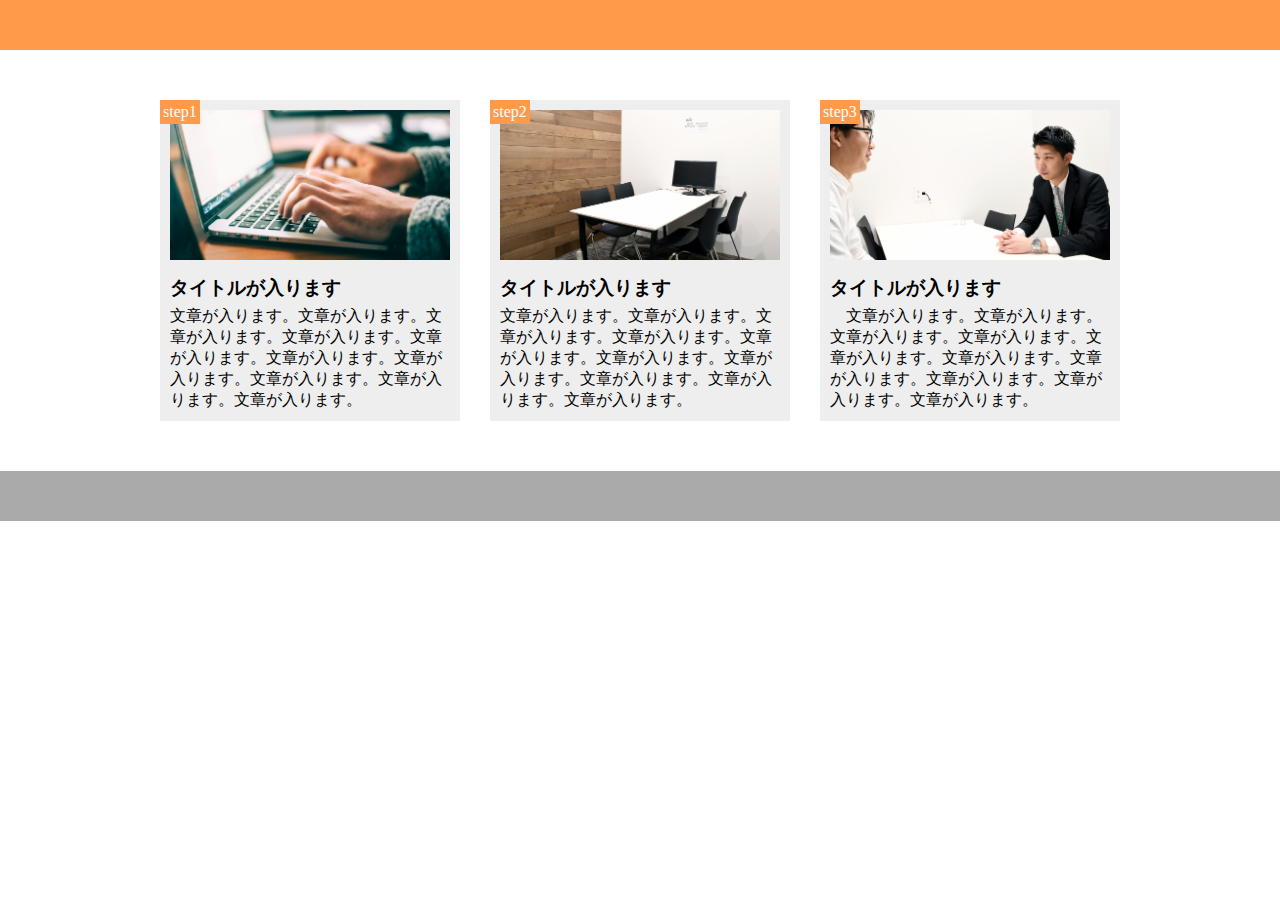
<file: index.html>
<!DOCTYPE html>
<html lang="ja">

<head>
  <meta charset="UTF-8" />
  <meta name="viewport" content="width=device-width,initial-scale=1.0">
  <title>課題</title>
  <link rel="stylesheet" href="style.css" />
</head>

<body>
  <header></header>
  <main>
    <div class="step-box">
      <div class="step-img1"></div>
      <span class="step-nom">step1</span>
      <h3 class="title">タイトルが入ります</h3>
      <p class="text">
        文章が入ります。文章が入ります。文章が入ります。文章が入ります。文章が入ります。文章が入ります。文章が入ります。文章が入ります。文章が入ります。文章が入ります。
      </p>
    </div>
    <div class="step-box">
      <div class="step-img2"></div>
      <span class="step-nom">step2</span>
      <h3 class="title">タイトルが入ります</h3>
      <p class="text">
        文章が入ります。文章が入ります。文章が入ります。文章が入ります。文章が入ります。文章が入ります。文章が入ります。文章が入ります。文章が入ります。文章が入ります。
      </p>
    </div>
    <div class="step-box">
      <div class="step-img3"></div>
      <span class="step-nom">step3</span>
      <h3 class="title">タイトルが入ります</h3>
      <p class="text">
        　文章が入ります。文章が入ります。文章が入ります。文章が入ります。文章が入ります。文章が入ります。文章が入ります。文章が入ります。文章が入ります。文章が入ります。
      </p>
    </div>
  </main>
  <footer></footer>
</body>

</html>
</file>
<file: style.css>
* {
  box-sizing: border-box;
  margin: 0;
  padding: 0;
}

header {
  height: 50px;
  background-color: #ff9a4b;
}

main{
  width: 960px;
  margin: 50px auto;
  display: flex;
}

.step-box{
  width: 300px;
  margin-right: 30px;
  padding: 10px;
  position: relative;
  background-color: #eee;
}

.step-box:last-child{
  margin-right: 0;
}

.step-img1{
  height: 150px;
  background-image: url(img/flow01.png);
 background-position: bottom;
 background-size: cover;
}

.step-img2{
  height: 150px;
  background-image: url(img/flow02.png);
  background-position: bottom;
  background-size: cover;
}

.step-img3{
  height: 150px;
  background-image: url(img/flow03.png);
  background-position: bottom;
  background-size: cover;
}

.step-nom{
  padding: 3px;
  position: absolute;
  top: 0;
  left: 0;
  background-color: #ff9a4b;
  color: #fff;
}

.title{
  margin: 15px 0 5px;
}

footer{
  height: 50px;
  background-color: #aaa
}

@media screen and (max-width:768px){
  header {
    width: 100%;
  }  

  main{
    width: 100%;
    display: block;
    justify-content: center;
  }

  .step-box{
    width: 90%;
    margin: 0 5% 20px 5%;
  }

  .step-box:last-child{
    margin-bottom: 20px;
  }

  footer{
    width: 100%;
  }
}
</file>
